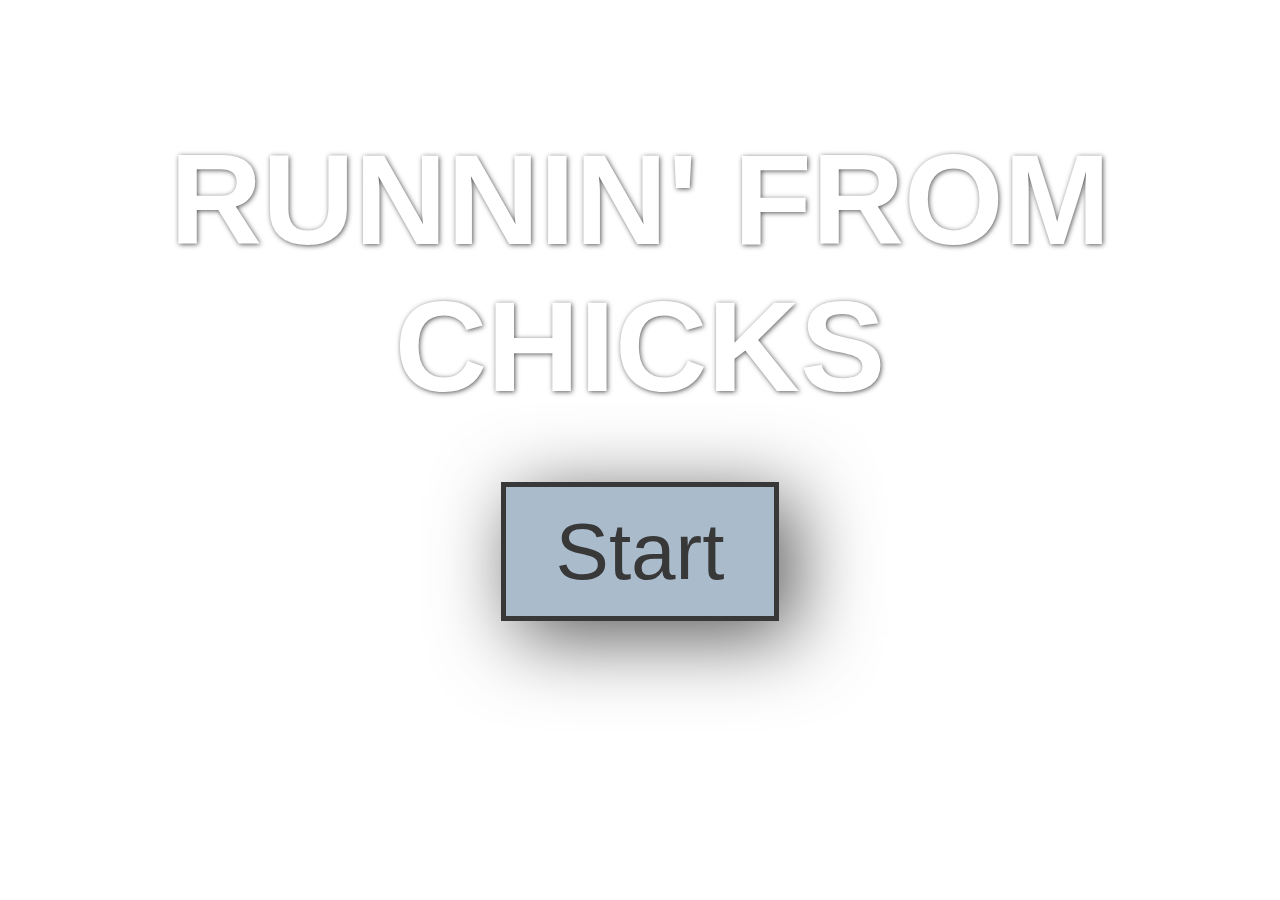
<file: game/index.html>
<!DOCTYPE html>
<html>
<head>
<title>Runnin' From Chicks</title>

<link rel="stylesheet" type="text/css" href="style.css">
<script src="jquery-1.11.3.js"></script>
<script src="gamedev.js"></script>
<link rel="icon" type="image/png" sizes="16x16" href="img/16x16_Hulk-L.png">
</head>

<body>

<div class="titleContent">

<h1 class="splashTitle">Runnin' From <br>Chicks</h1>

<a id="start" class="button" href="background.html">Start</a>


</div>

</body>
</file>
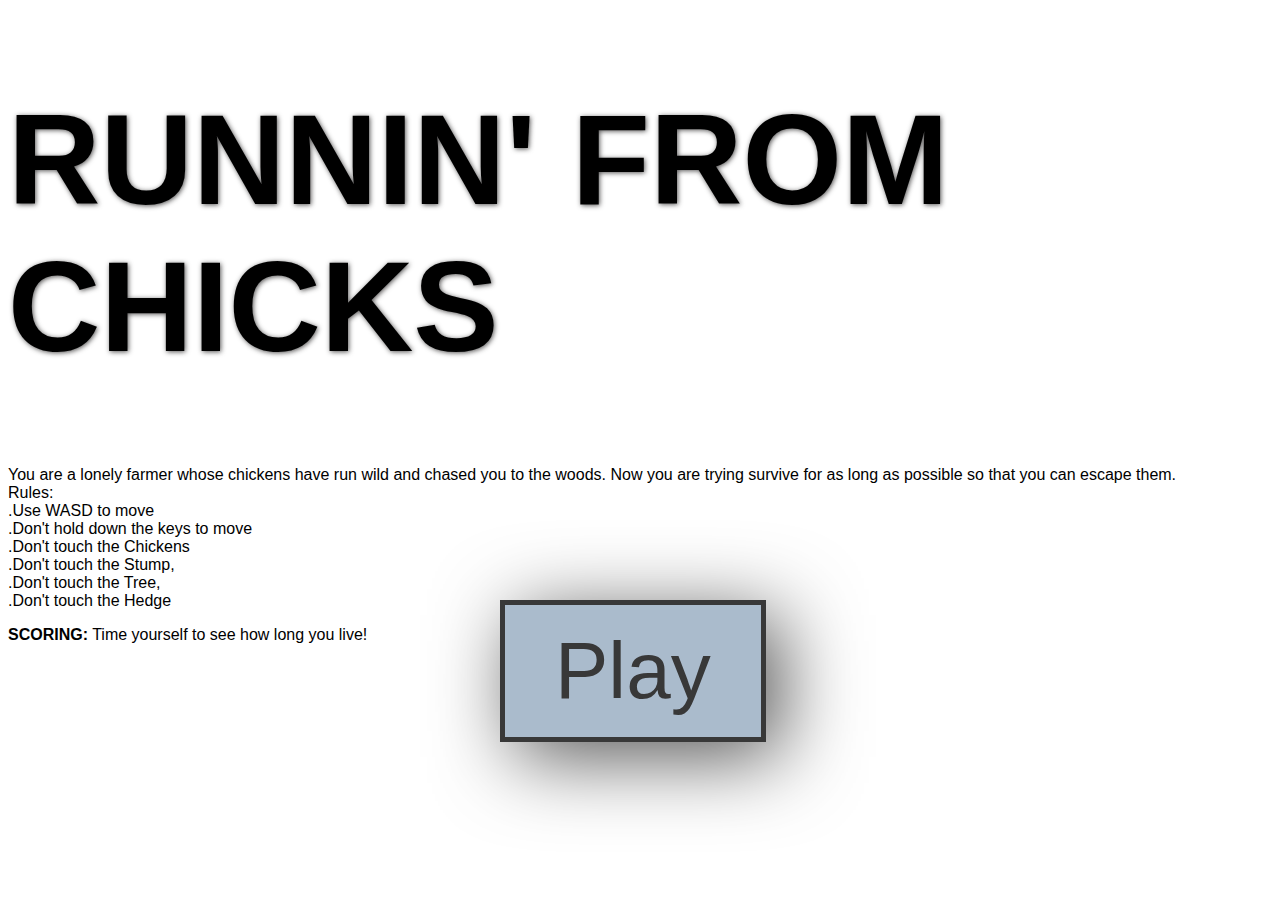
<file: game/background.html>
<!DOCTYPE html>
<html>
<head>
<title>Runnin' From Chicks</title>

<link rel="stylesheet" type="text/css" href="style.css">
<script src="jquery-1.11.3.js"></script>
<script src="gamedev.js"></script>
<link rel="icon" type="image/png" sizes="16x16" href="img/16x16_Hulk-L.png">
</head>

<body id="info">

<div id="gameinfo">

<h1 id="infotitle" class="splashTitle">Runnin' From <br>Chicks</h1>

<p>You are a lonely farmer whose chickens have run wild and chased you to the woods. Now you are trying survive for as long as possible so that you can escape them. <br> Rules: <br> .Use WASD to move <br> .Don't hold down the keys to move<br> .Don't touch the Chickens <br> .Don't touch the Stump, <br> .Don't touch the Tree, <br> .Don't touch the Hedge</p>

<p><strong>SCORING:</strong> Time yourself to see how long you live!</p>


<a id="play" class="button" href="explore.html">Play</a>

</div>


</body>
</file>
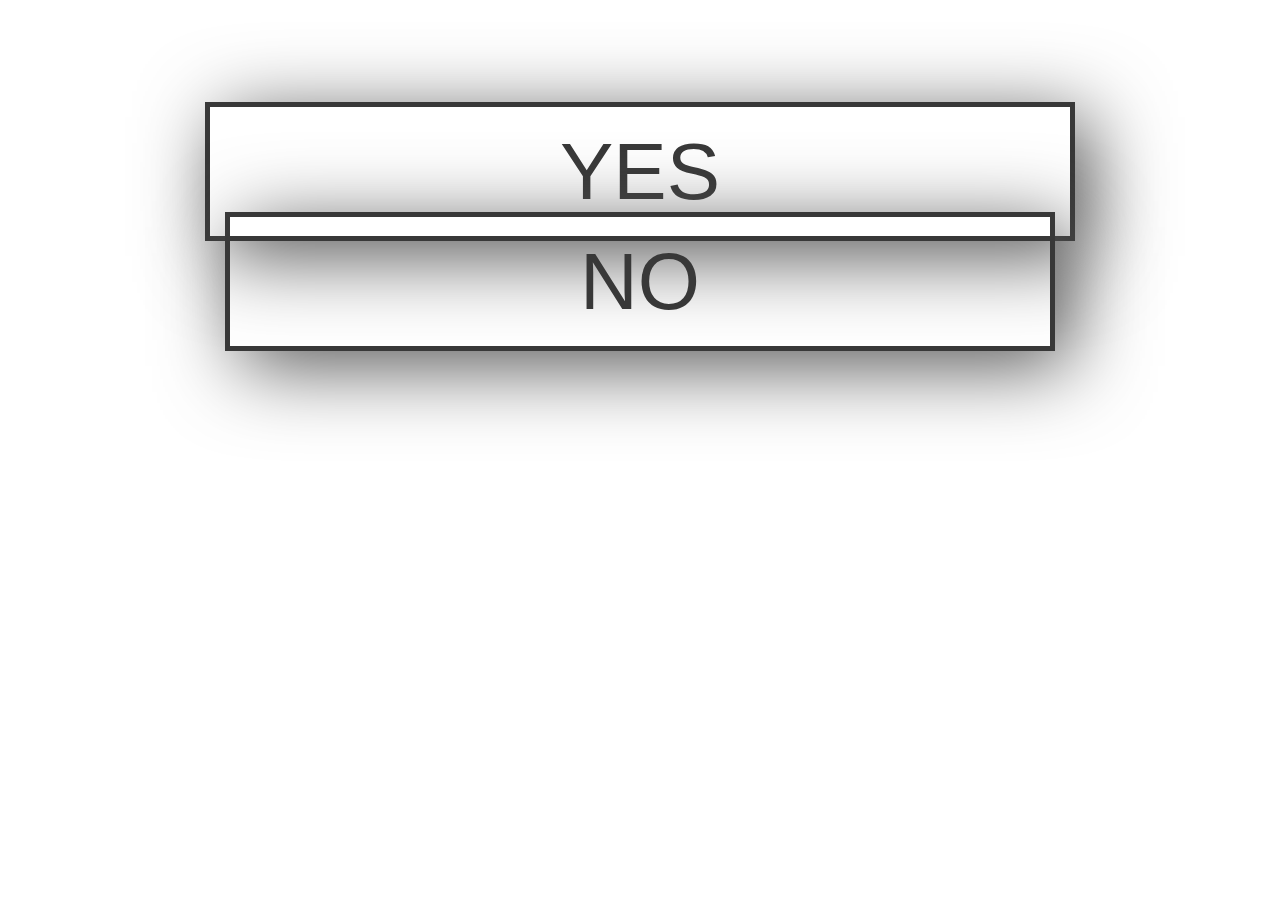
<file: game/gameover.html>
<!DOCTYPE html>
<html>
<head>
<title>Runnin' From Chicks</title>

<link rel="stylesheet" type="text/css" href="style.css">
<script src="jquery-1.11.3.js"></script>
<script src="gamedev.js"></script>
<link rel="icon" type="image/png" sizes="16x16" href="img/16x16_Hulk-L.png">
</head>

<body id="gameover">

<div class="titleContent">
<a id="restart" href="background.html">YES</a>
<br><br>
<a id="giveup" href="giveup.html">NO</a>

</div>

</body>
</file>
<file: game/style.css>
body {

	background-image: url("http://media.tumblr.com/d9b947c4d9ea3bcd311101fbfab6c91a/tumblr_inline_mr7u2jrI171qz4rgp.gif");
    background-size: cover;
    background-position: center center;
	font-family: Helvetica;

}

#info{
    background:white;
    width:;
    height:;
}

/*Stuff below governs the start screen*/

.titleContent {
	margin: 10% auto;
    text-align: center;
}

.splashTitle {
	color: #fff;
    font-size: 8em;
    text-transform: uppercase;
    text-shadow: 1px 1px 5px rgba(27, 25, 25, 0.74);
}

#infotitle{
    color:#000000;
}

.button {
	border: 5px solid #383838;
    color: #383838;
    padding: 20px 50px;
    font-size: 5em;
    text-decoration: none;
    background-color: #abc;
    box-shadow: 15px 15px 80px #555;
}
  a.button:hover {
    background-color: #383838;
    color: #abc;
  }

#play{
    position:absolute;
    left:500px;
    top:600px;
}

#gameinfo{
    background:white;


}



/*Stuff below governs the Explore screen*/

#exploreBody {
	background-image: url("background/gamemap.jpg");
    background-size: 1460px;
    background-repeat: no-repeat;
	background-position: top center;
    background-color: black;
    width:1460px;
}




#follower{
    position:absolute;
    width:20px;
    height:20px;
    margin-left:600px;
    margin-top:350px;

}

.enemies{
    background-image:url("characters/chicken1.gif");
    background-repeat: no-repeat;
    background-position: center center;
    width:60px;
    height:40px;
    position: absolute;
}

#chicken1{
    top: 235px;
    left: 825px;
}

#chicken2{
    top: 20px;
    left: 465px;
}

#chicken3{
    top: 200px;
    left: 45px;
}

#tree {
    background-color: rgba(255,255,255,0.0);
    position:absolute;
    height: 113px;
    width: 160px;
    left: 422px;
    top: 405px;
}

#tree1 {
    background-color: rgba(255,255,255,0.0);
    position:absolute;
    height: 78px;
    width: 50px;
    left: 475px;
    top: 519px;
}

#hedge {
    background-color: rgba(255,255,255,0.0);
    position:absolute;
    height: 105px;
    width: 110px;
    left: 848px;
    top: 578px;
}

#stump {
    background-color: rgba(255,255,255,0.0);
    position:absolute;
    height: 85px;
    width: 40px;
    left: 371px;
    top: 173px;
}

.health {
  position: absolute;
  background-color: red;
  height: 50px;
  width: 50px;
  top: 20px;
  border:solid black 5px;
}

#health1 {
  position: absolute;
  left:20px;
}

#health2 {
  position: absolute;
  left:75px;
}

#health3 {
  position: absolute;
  left:130px;
}

#health4 {
  position: absolute;
  left:185px;
}

#health5 {
  position: absolute;
  left:240px;
}





span.crosshair {
    cursor: crosshair;
}

/*#map {
    background-color: rgba(255,255,255,0.5);
    height: 820px;
    width: 1195px;
    position: absolute;
    margin-left: 115px;
    margin-top: -10px;
}*/

#gameover {
    background-image: url("http://vignette4.wikia.nocookie.net/metroid/images/a/ae/MOM_Game_Over_Continue_screen.png/revision/latest?cb=20130613165734");
    background-size: 1500px
}

#restart {
  border: 5px solid #383838;
    color: #383838;
    padding: 20px 350px;
    font-size: 5em;
    text-decoration: none;
    box-shadow: 15px 15px 80px #555;
}

#giveup {
  border: 5px solid #383838;
    color: #383838;
    padding: 20px 350px;
    font-size: 5em;
    text-decoration: none;
    box-shadow: 15px 15px 80px #555;
}
#giveupbody {
    background-image: url("http://www.muylinux.com/wp-content/uploads/2014/01/mljuegos0.png");
    background-size: 150px
}
</file>
